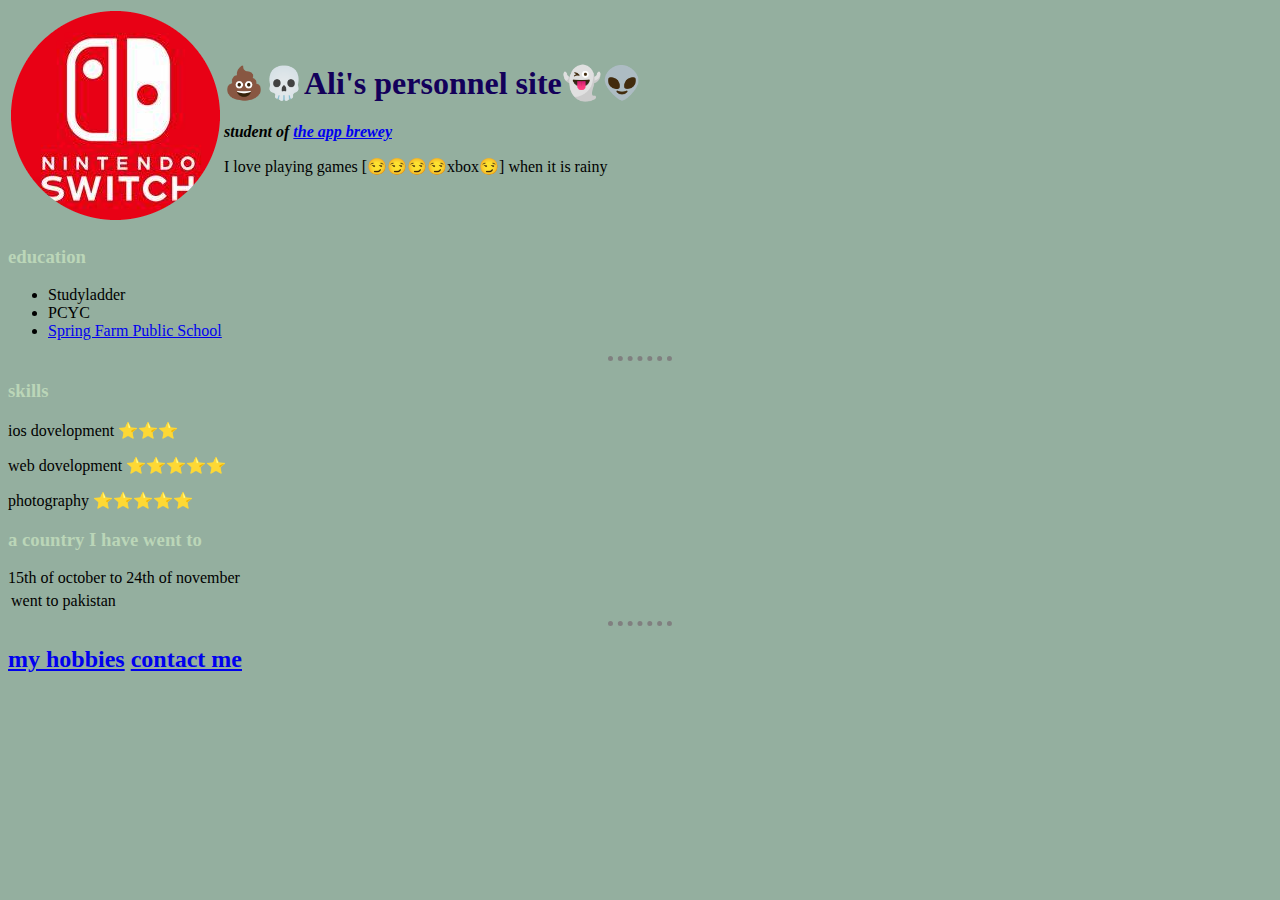
<file: index.html>
<!DOCTYPE html>
<html lang="en">

    <head>

        <meta charset="UTF-8">
        <meta http-equiv="X-UA-Compatible" content="IE=edge">
        <meta name="viewport" content="width=device-width, initial-scale=1.0">
        <title>Ali's personnel site👻👽</title>
        <link rel="stylesheet" href="style.css">

    </head>

    <body>
        <table>
             
            <td>
                <img src="OIP (1)-modified (1).png" alt="netendo">
            </td>

            <td>

                <h1>💩💀Ali's personnel site👻👽</h1>

                <strong>
                    <em>
                        <p>
                          student of <a href="https://www.appbrewery.co/p/the-complete-web-development-course?adlt=strict&toWww=1&redig=D6D3989F2C3646759B0B03A31DABB7EB">the app brewey</a>
                    </em>
                </strong>

                <p>I love playing games [😏😏😏😏xbox😏] when it is rainy</p>

            </td>

        </table>

        <h3>education</h3>

        <ul>
            <li>Studyladder</li>
            <li>PCYC</li>
            <li>
                <a href="https://springfarm-p.schools.nsw.gov.au/?adlt=strict&toWww=1&redig=DA4002380CB44A1A963FB0D3360B0EAE">Spring Farm Public School</a>
            </li>
        </ul>

        <hr>

    <h3>skills</h3>

    <p>ios dovelopment ⭐⭐⭐ </p>
    <p>web dovelopment ⭐⭐⭐⭐⭐</p>
    <p>photography ⭐⭐⭐⭐⭐</p>
    <h3> a country I have went to</h3>
<table>
  <tr>
    15th of october to 24th of november
  </tr>
  <br>
<td>
    went to pakistan
</td>
     
</table>

    <hr>

    <h2>
        
        <a href="hobbies.html">my hobbies</a>
        <a href="contact.html">contact me</a>

    </h2>


</html>
</file>
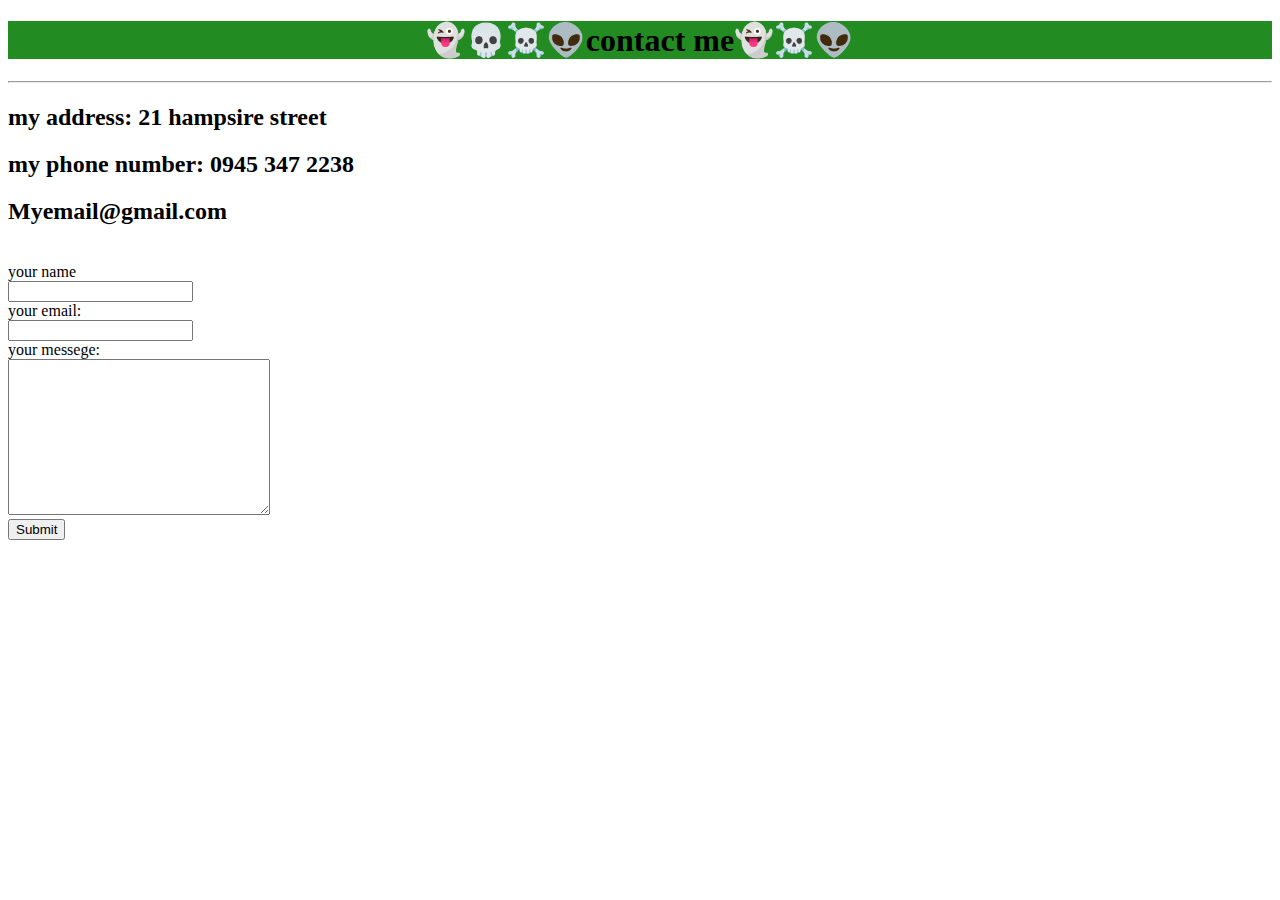
<file: contact.html>
<!DOCTYPE html>
<html lang="en">
<head>
    <meta charset="UTF-8">
    <meta http-equiv="X-UA-Compatible" content="IE=edge">
    <meta name="viewport" content="width=device-width, initial-scale=1.0">
    <title>contact me</title>
</head>
<body>
    <h1 style="background-color: forestgreen; text-align: center;">👻💀☠️👽contact me👻☠️👽</h1>
    <hr>
<h1></h1>
    <h2>my address: 21 hampsire street</h2> 
    <h2>my phone number: 0945 347 2238</h2>
    <h2>Myemail@gmail.com</h2>

    <form action="mailto:info@ALI.IBNA.AAMIR@outlook.com" method="post"  enctype="text/plain"><br>
        <label>your name </label><br>
        <input type="text" name="yourName"  value=""><br>
        <label>your email:</label><br>
        <input type="email" name="yourEmail" value=""><br>
        <label>your messege:</label><br>
        <textarea name="yourMessage "  rows="10"  cols="30" ></textarea><br>
        <input type="submit" name=""><br>
    </form>   
</body>
</html>
</file>
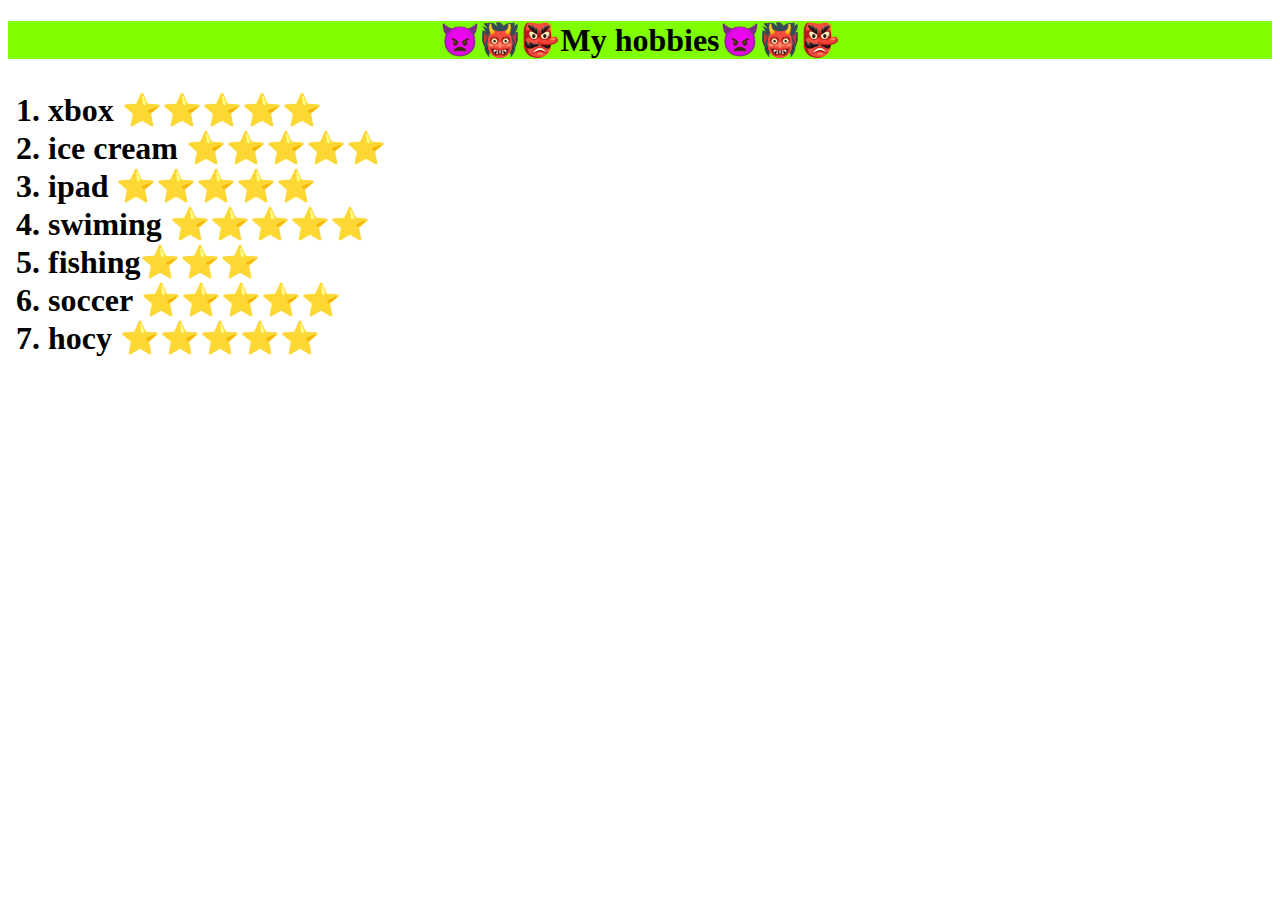
<file: hobbies.html>
<!DOCTYPE html>
<html lang="en">
<head>
    <meta charset="UTF-8">
    <meta http-equiv="X-UA-Compatible" content="IE=edge">
    <meta name="viewport" content="width=device-width, initial-scale=1.0">
    <title>My hobbies</title>
</head>
<body>
    <h1 style="background-color: chartreuse; text-align:center ;">👿👹👺My hobbies👿👹👺</h1>

    <h1>
    <ol>
<li>xbox ⭐⭐⭐⭐⭐</li>
<li>ice cream ⭐⭐⭐⭐⭐</li>
<li>ipad ⭐⭐⭐⭐⭐</li>
<li>swiming ⭐⭐⭐⭐⭐</li>
<li>fishing⭐⭐⭐ </li>
<li >soccer ⭐⭐⭐⭐⭐</li>
<li >hocy ⭐⭐⭐⭐⭐</li>
</h1>
</ol>
</body>
</html>
</file>
<file: style.css>
body {
  background-color:#94AF9F 
}

h1 {
  color: #13005A
}

h3 {
  color:#BBD6B8
}

hr {
  border-style:none;
  border-top-style: dotted;
  border-color: grey;
  border-width: 5px;
  height: 0px;
  width: 5%;
}
</file>
